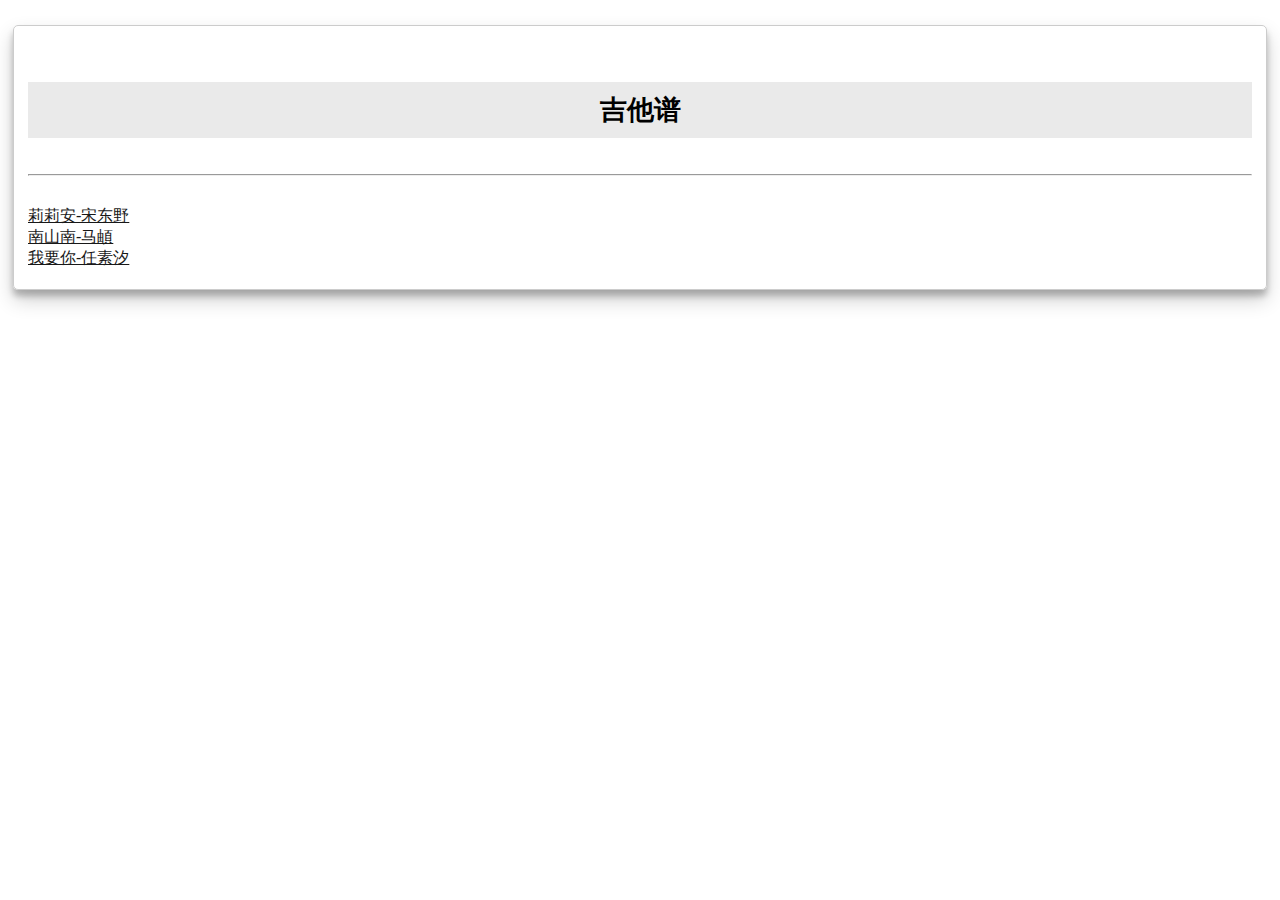
<file: index.html>
<meta http-equiv="Content-Type" content="text/html"; charset="utf-8">
<head>
<link rel="stylesheet" type="text/css" href="main.css">
</head>
<body>
<div class="fullCard" id="thumbnail">
  <div class="cardContent">
    <div class="cardText">
      <h4>吉他谱</h4>
      <hr>
    </div>
    <div class="cardLinks" id="links_card">
    </div>
  </div>
</div>
<script src="song_info.js"></script>
</body>
</file>
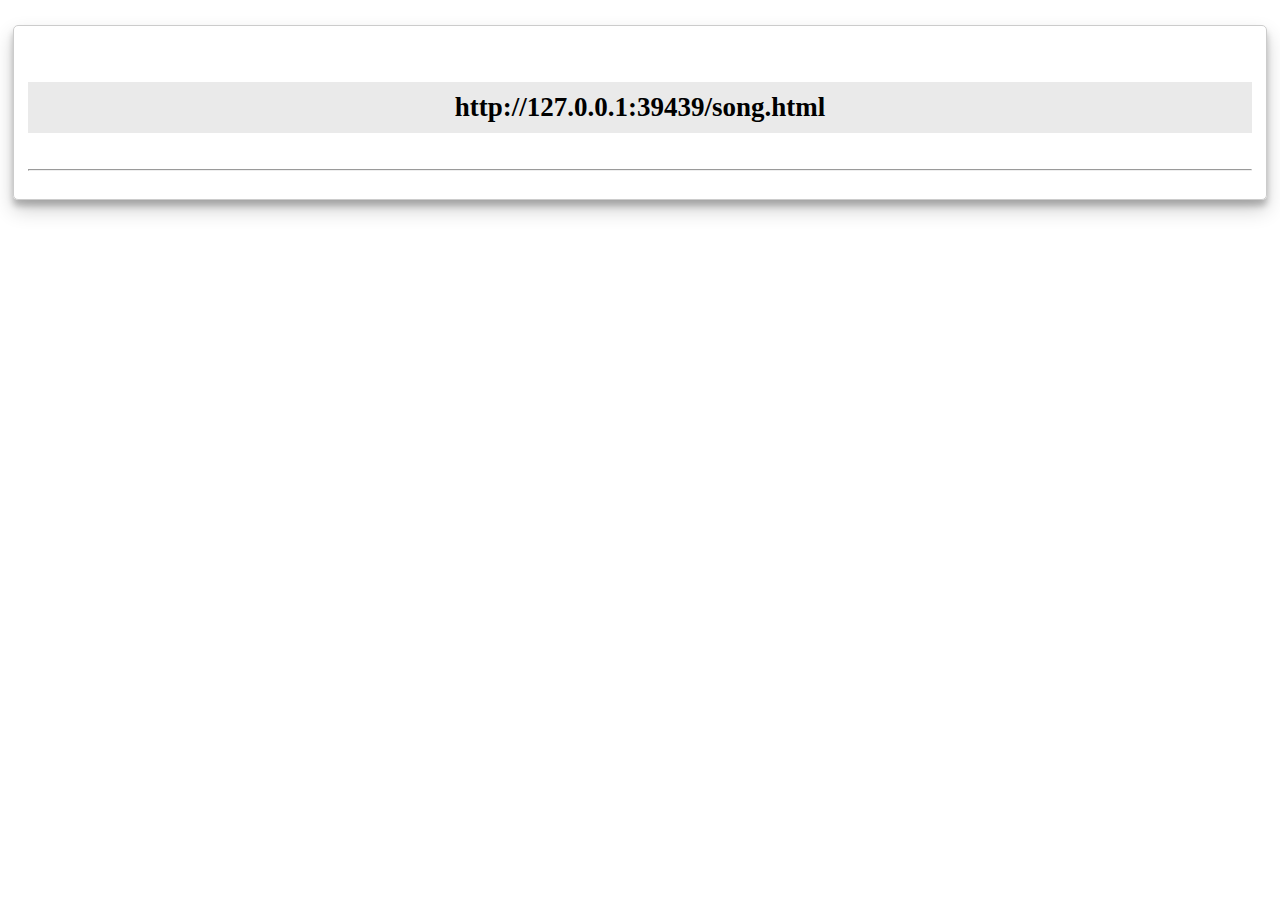
<file: song.html>
<meta http-equiv="Content-Type" content="text/html"; charset="utf-8">
<head>
<link rel="stylesheet" type="text/css" href="main.css">
</head>
<body>
<div class="fullCard" id="thumbnail">
  <div class="cardContent">
      <h4 id="song-title"></h4>
      <hr>
    <div class="pics" id="song-pics">
      
    </div>
  </div>
</div>
<script language="javascript" type="text/javascript">
  var loc = location.href;
  var len = loc.length;
  var index = loc.indexOf("=");
  var title = decodeURI(loc.substr(index+1, len-index));
  document.getElementById("song-title").innerHTML = title;

  songs = JSON.parse(localStorage.getItem("songs"));

  var song_pics_div = document.getElementById("song-pics");
  for(var i=0;i<songs[title].length;i++){
    var current_img = document.createElement("img");
    current_img.className = "song_img";
    current_img.src=songs[title][i];
    song_pics_div.appendChild(current_img);
  }
  
</script>
</body>
</file>
<file: main.css>
h4 {
    text-align: center;
    background-color: rgba(45, 45, 45, 0.1);
    padding: 10px;
    font-size: 27px;
    
  }
  
  p {
    text-align: justify;
  }

  .links {
    text-align: left;
    color: black;
    opacity: 0.9;
    padding: 10px 0px;
  }
  
  #thumbnail {
    box-shadow: 0 10px 20px rgba(0,0,0,0.19), 0 6px 6px rgba(0,0,0,0.23);
  }
  
  .fullCard {
    #width: 245px;
    border: 1px solid #ccc;
    border-radius: 5px;
    margin: 25px 5px;
    padding: 10px 4px;
  }
  
  .cardContent {
    padding: 10px;
  }

  .cardText {
    margin-bottom: 30px;
  }

  .pics {
    #padding: 10px 0px;
  }
  
  .song_img {
    width: 100%;
    padding: 5px 0px;
  }
</file>
